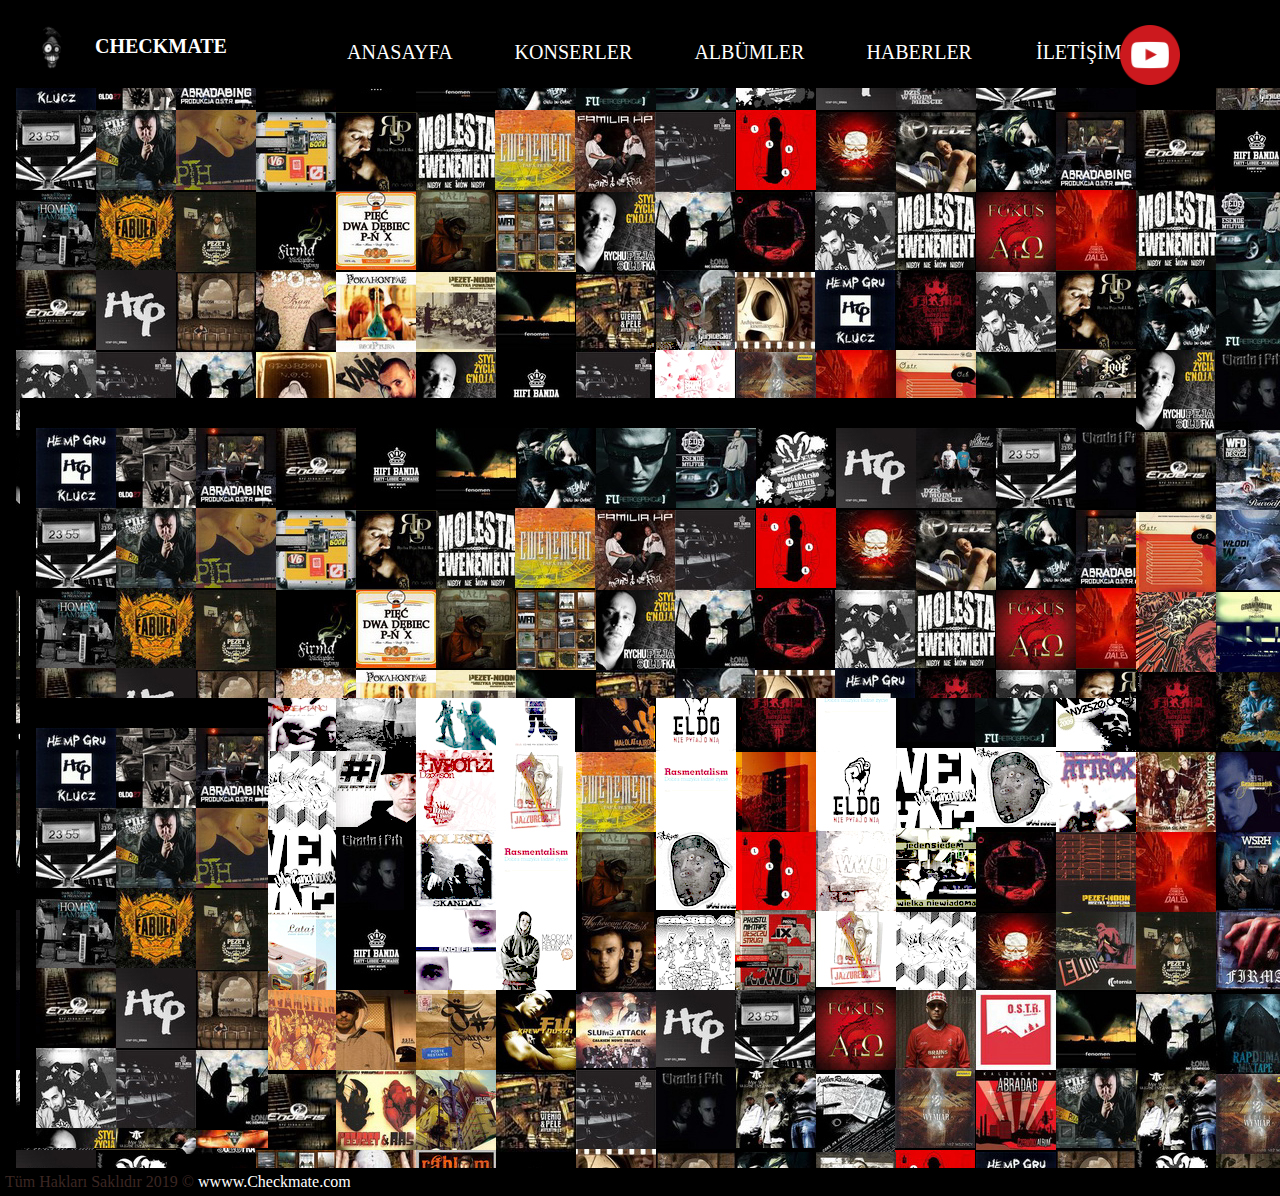
<file: Albumler.html>
<!DOCTYPE html>
<html>

<head>
    <meta charset="utf-8">
    <meta http-equiv="X-UA-Compatible" content="IE=edge,chrome=1">
    <title>HTML5 Template Design</title>
    <meta content='HTML5 Template Design' name='description' />
    <meta content='width=device-width, initial-scale=1' name='viewport' />
    <link rel="stylesheet" href="style3.css" />
</head>

<body>

    <div id="main-container">
        <header id="header">
            <section> 
                <img src="logo.jpg" />
               

             &nbsp;&nbsp; &nbsp;CHECKMATE</section>



            <nav>
                <ul>

                    <li><a href="index.html">ANASAYFA</a>
                    </li>
                    <li><a href="Konserler.html">KONSERLER</a>
                    </li>
                    <li><a href="Albumler.html">ALBÜMLER</a>
                    </li>
                    <li><a href="Haberler.html">HABERLER</a>
                    </li>
                    <li><a href="İletişim.html">İLETİŞİM</a>

                    </li>

                </ul>




                       <div>
                    <a href="http://www.youtube.com">

                <img src="youtube.jpg"></a> 

                </div>

            






                




<html>
    <head>
       <title></title>
    </head>
    <body bgcolor="white">
       
            </nav>
        </header>

 

        <section id="display-ads">
            <h1><center>  </center> </h1>
        </section>

        <section id="main-body-container">

            <article id="main-article">
                <h1>  </h1>
                <section> </section>
            </article>

            <aside id='sidebar'>
                <h1>  </h1>
                <section> </section>
            </aside>

        </section>
     




        <footer id="footer">Tüm Hakları Saklıdır 2019 © <a shref="http://wwww.checkmate.com">wwww.Checkmate.com</a>
        </footer>
    </div>




</body>

</html>
</file>
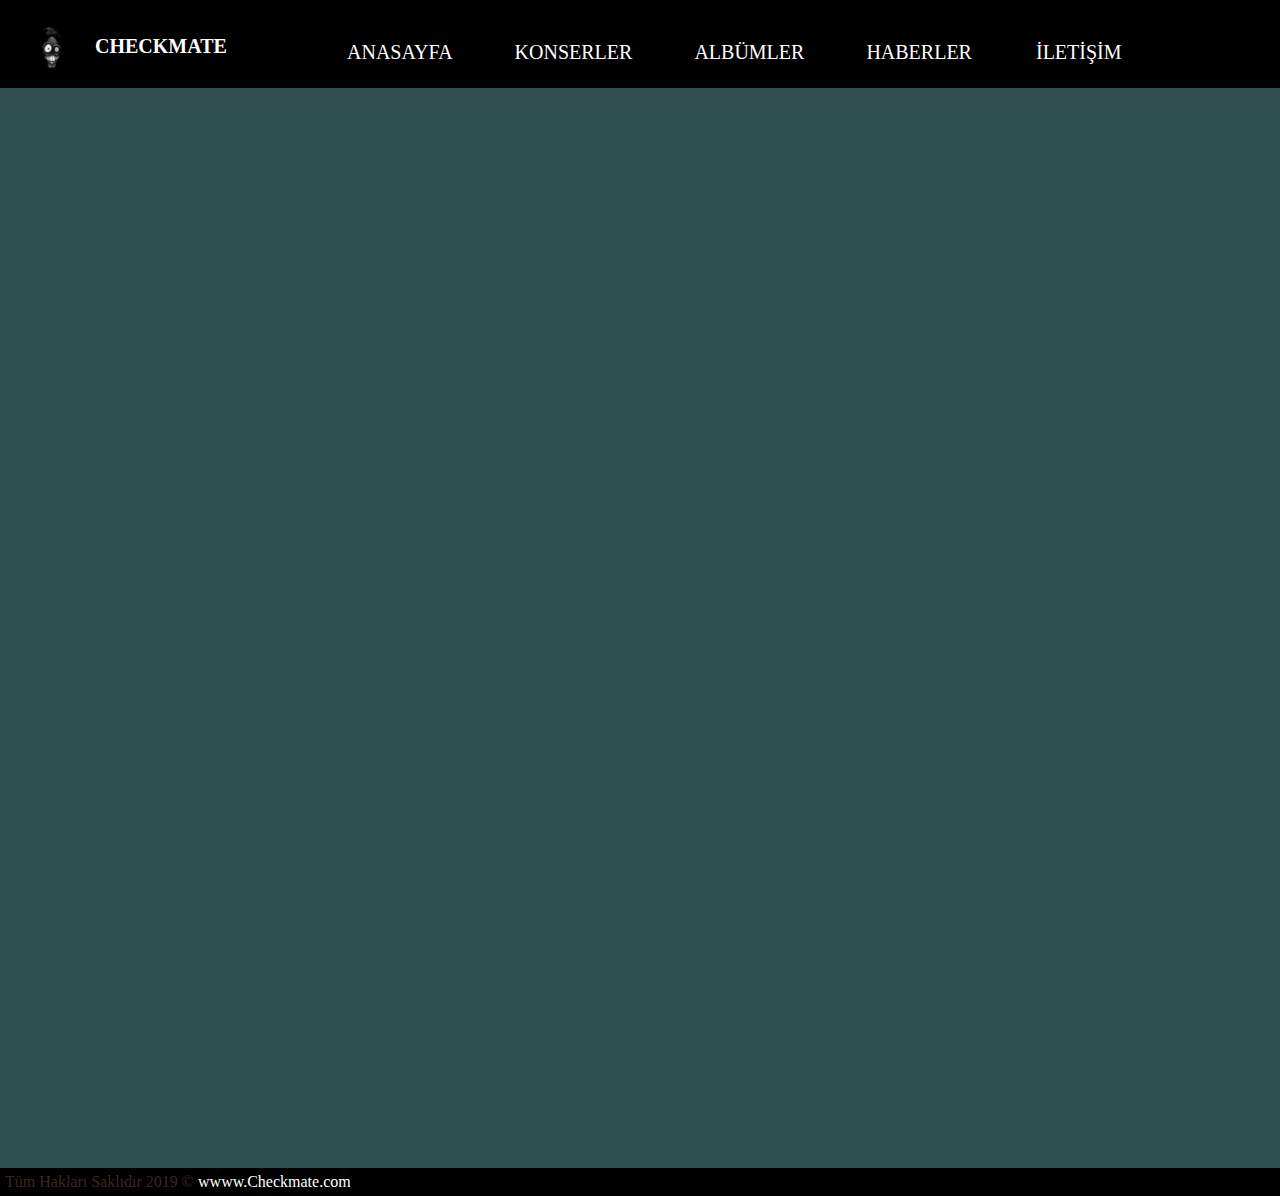
<file: Haberler.html>
<!DOCTYPE html>
<html>

<head>
    <meta charset="utf-8">
    <meta http-equiv="X-UA-Compatible" content="IE=edge,chrome=1">
    <title>HTML5 Template Design</title>
    <meta content='HTML5 Template Design' name='description' />
    <meta content='width=device-width, initial-scale=1' name='viewport' />
    <link rel="stylesheet" href="style4.css" />
</head>

<body>

    <div id="main-container">
        <header id="header">
            <section> 
                <img src="logo.jpg" />
               

             &nbsp;&nbsp; &nbsp;CHECKMATE</section>



            <nav>
                <ul>

                    <li><a href="index.html">ANASAYFA</a>
                    </li>
                    <li><a href="Konserler.html">KONSERLER</a>
                    </li>
                    <li><a href="Albumler.html">ALBÜMLER</a>
                    </li>
                    <li><a href="Haberler.html">HABERLER</a>
                    </li>
                    <li><a href="İletişim.html">İLETİŞİM</a>

                    </li>

                </ul>










                       <div>
                    <a href="http://www.youtube.com">

                <img src="youtube.jpg"></a> 

                </div>

            




                





<html>
    <head>
       <title></title>
    </head>
    <body bgcolor="#A9A9A9">
       
            </nav>
        </header>

 

        <section id="display-ads">
            <h1><center>  </center> </h1>
        </section>

        <section id="main-body-container">

            <article id="main-article">
                <h1>  </h1>
                <section> </section>
            </article>

            <aside id='sidebar'>
                <h1>  </h1>
                <section> </section>
            </aside>

        </section>
     




        <footer id="footer">Tüm Hakları Saklıdır 2019 © <a shref="http://wwww.checkmate.com">wwww.Checkmate.com</a>
        </footer>
    </div>




</body>

</html>
</file>
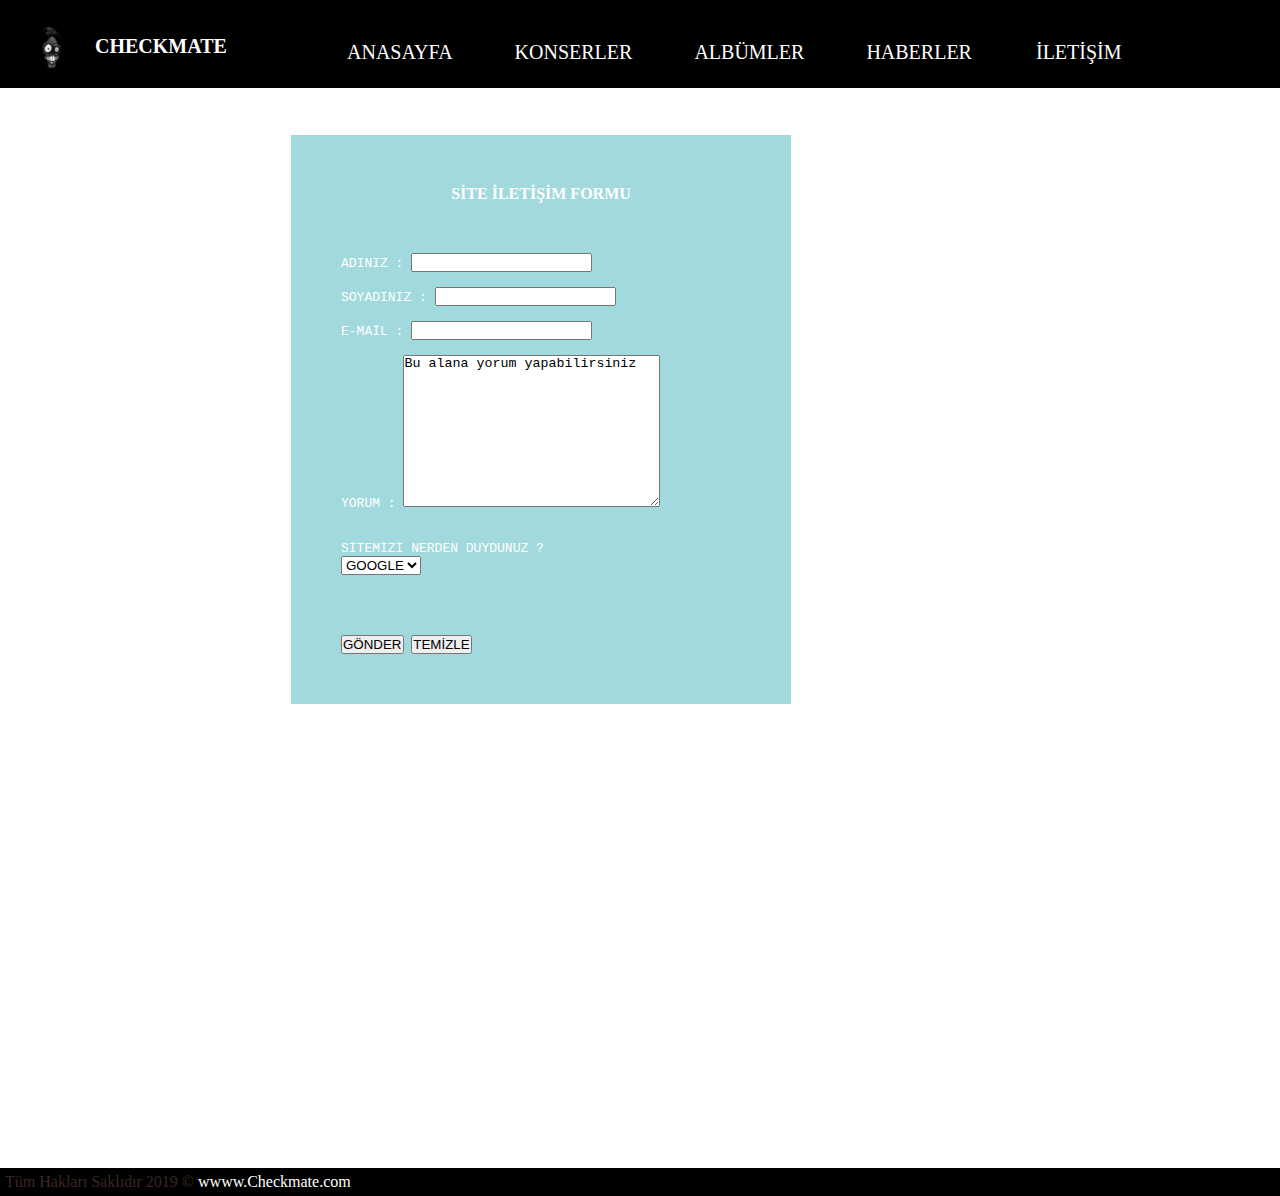
<file: İletişim.html>
<!DOCTYPE html>
<html>

<head>
    <meta charset="utf-8">
    <meta http-equiv="X-UA-Compatible" content="IE=edge,chrome=1">
    <title>HTML5 Template Design</title>
    <meta content='HTML5 Template Design' name='description' />
    <meta content='width=device-width, initial-scale=1' name='viewport' />
    <link rel="stylesheet" href="style5.css" />
</head>

<body>

    <div id="main-container">
        <header id="header">
            <section> 
                <img src="logo.jpg" />
               

             &nbsp;&nbsp; &nbsp;CHECKMATE</section>



            <nav>
                <ul>

                    <li><a href="index.html">ANASAYFA</a>
                    </li>
                    <li><a href="Konserler.html">KONSERLER</a>
                    </li>
                    <li><a href="Albumler.html">ALBÜMLER</a>
                    </li>
                    <li><a href="Haberler.html">HABERLER</a>
                    </li>
                    <li><a href="İletişim.html">İLETİŞİM</a>

                    </li>

                </ul>



                       <div>
                    <a href="http://www.youtube.com">

                <img src="youtube.jpg"></a> 

                </div>

            



                

            
<form action="gonder.php" method="post">
<table width="500" border="0" bgcolor="#a2d9dc" font face="February 2" size="5"  cellpadding="50" cellspacing="50">
<tr>
<th colspan="4" scope="col"> SİTE İLETİŞİM FORMU </th>
</tr>
<tr>
<td>
<pre>
ADINIZ : <input type="text" name="isim"><br>
SOYADINIZ : <input type="text" name="soyad"><br>
E-MAİL : <input type="text" name="mail"><br>
YORUM : <textarea cols="30" rows="10" name="yorum">Bu alana yorum yapabilirsiniz</textarea><br>

SİTEMİZİ NERDEN DUYDUNUZ ? 
<select name="ziyaret"> <option>GOOGLE</option> <option>TV</option> <option>GAZETE</option> <option>DERGİ</option> </select><br>



<input type="submit" value="GÖNDER"> <input type="reset" value="TEMİZLE">
</pre>
</td>
</tr>
</table>
</form>




<html>
    <head>
       <title></title>
    </head>
    <body bgcolor="white">
       
            </nav>
        </header>

 

        <section id="display-ads">
            <h1><center>  </center> </h1>
        </section>

        <section id="main-body-container">

            <article id="main-article">
                <h1>  </h1>
                <section> </section>
            </article>

            <aside id='sidebar'>
                <h1>  </h1>
                <section> </section>
            </aside>

        </section>


     




        <footer id="footer">Tüm Hakları Saklıdır 2019 © <a shref="http://wwww.checkmate.com">wwww.Checkmate.com</a>
        </footer>
    </div>




</body>

</html>
</file>
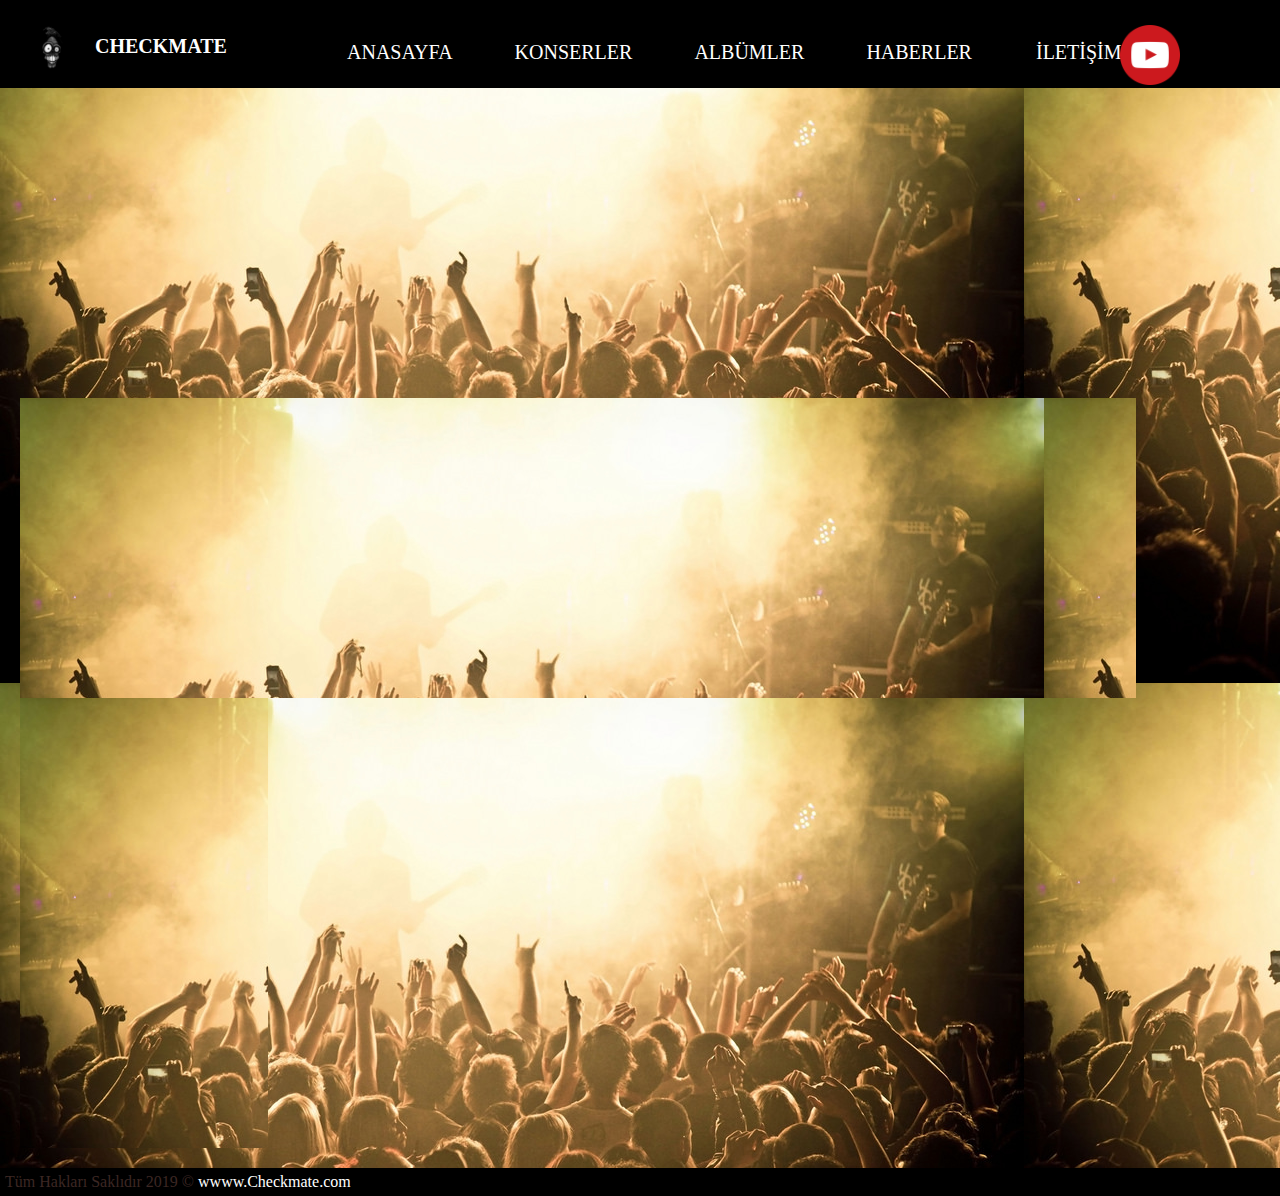
<file: Konserler.html>
<!DOCTYPE html>
<html>

<head>
    <meta charset="utf-8">
    <meta http-equiv="X-UA-Compatible" content="IE=edge,chrome=1">
    <title>HTML5 Template Design</title>
    <meta content='HTML5 Template Design' name='description' />
    <meta content='width=device-width, initial-scale=1' name='viewport' />
    <link rel="stylesheet" href="style2.css" />
</head>

<body>

    <div id="main-container">
        <header id="header">
            <section> 
                <img src="logo.jpg" />
               

             &nbsp;&nbsp; &nbsp;CHECKMATE</section>



            <nav>
                <ul>

                    <li><a href="index.html">ANASAYFA</a>
                    </li>
                    <li><a href="Konserler.html">KONSERLER</a>
                    </li>
                    <li><a href="Albumler.html">ALBÜMLER</a>
                    </li>
                    <li><a href="Haberler.html">HABERLER</a>
                    </li>
                    <li><a href="İletişim.html">İLETİŞİM</a>

                    </li>

                </ul>


       <div>
                    <a href="http://www.youtube.com">

                <img src="youtube.jpg"></a> 

                </div>

            



                




<html>
    <head>
       <title></title>
    </head>
    <body bgcolor="white">
       
            </nav>
        </header>

 

        <section id="display-ads">
            <h1><center>  </center> </h1>
        </section>

        <section id="main-body-container">

            <article id="main-article">
                <h1>  </h1>
                <section> </section>
            </article>

            <aside id='sidebar'>
                <h1>  </h1>
                <section> </section>
            </aside>

        </section>
     




        <footer id="footer">Tüm Hakları Saklıdır 2019 © <a shref="http://wwww.checkmate.com">wwww.Checkmate.com</a>
        </footer>
    </div>




</body>

</html>
</file>
<file: style3.css>
* {
     margin: 0px;
     padding: 0px 

}
 #main-container {
     width: 100%;
     margin: 0px auto;
      background-image: url("albumler.jpg");

}
 #header {
     width: 100%;
     background-color: black;
     padding: 35px;
     color: white;
     
}
 #header:after {
     content: ".";
     display: ruby-base;
     height: 30px;
     clear: both;
     visibility: hidden;
}
 #header section {
     float: left;
     width: 20%;
     font-size: 20px;
     font-weight: bold;
   top: 25px;

}
 #header nav {
     width: 70%;
     float: left;
}
 #header nav ul {
     list-style: none;
     color: #3c2723;
}
 #header nav ul li {
     float: left;
     min-width: 10%;
     padding: 6px;
     margin-left: 50px;
     background-color: black;
     text-align: center;
     color: #d0a0a3;
     font-size: 20px;

}
 #header nav ul li a, a {
     text-decoration: none;
     color:white;
}
 #main-body-container {
     padding: 10px;
     margin: 10px;
  }
 #main-body-container:after {
     content: ".";
     display: block;
     height: 0;
     clear: both;
     visibility: hidden;
}
 #display-ads{
     padding: 300x;
     margin: 300px;
     background: black;
}
 #main-article {
     float: center;
     width: 90%;
     min-height: 300px;
     background: white;
     background-image: url("albumler.jpg");

}
 #sidebar {
     float: center;
     width: 20%;
     min-height: 450px;
     background:white;
     background-image: url("albumler.jpg");

}
 #footer {
     width: 100%;
     background-color: black;
     padding: 5px;
     color: #3c2723;
     float: center;
}

.logo {
     float: left;
     width: 15px;
     height: 30px;
     margin: 0px 0px;
}



#header img {
 
width:60px;
 margin: -10px ;
 position: relative;
 float: left;

 }

#header video{

     position: relative;
     float: center;
     margin-top: 70px;
     height: 400px
     top:100px;
     width: 1000px;
 

}
</file>
<file: style4.css>
* {
     margin: 0px;
     padding: 0px 

}
 #main-container {
     width: 100%;
     margin: 0px auto;
      background-color:  #2F4F4F;

}
 #header {
     width: 100%;
     background-color: black;
     padding: 35px;
     color: white;
     
}
 #header:after {
     content: ".";
     display: ruby-base;
     height: 30px;
     clear: both;
     visibility: hidden;
}
 #header section {
     float: left;
     width: 20%;
     font-size: 20px;
     font-weight: bold;
   top: 25px;

}
 #header nav {
     width: 70%;
     float: left;
}
 #header nav ul {
     list-style: none;
     color: #3c2723;
}
 #header nav ul li {
     float: left;
     min-width: 10%;
     padding: 6px;
     margin-left: 50px;
     background-color: black;
     text-align: center;
     color: #d0a0a3;
     font-size: 20px;

}
 #header nav ul li a, a {
     text-decoration: none;
     color:white;
}
 #main-body-container {
     padding: 10px;
     margin: 10px;
  }
 #main-body-container:after {
     content: ".";
     display: block;
     height: 0;
     clear: both;
     visibility: hidden;
}
 #display-ads{
     padding: 300x;
     margin: 300px;
     background: black;
}
 #main-article {
     float: center;
     width: 90%;
     min-height: 300px;
     background: white;
      background-color:  #2F4F4F;

}
 #sidebar {
     float: center;
     width: 20%;
     min-height: 450px;
     background:white;
      background-color:  #2F4F4F;

}
 #footer {
     width: 100%;
     background-color: black;
     padding: 5px;
     color: #3c2723;
     float: center;
}

.logo {
     float: left;
     width: 15px;
     height: 30px;
     margin: 0px 0px;
}



#header img {
 
width:60px;
 margin: -10px ;
 position: relative;
 float: left;

 }

#header video{

     position: relative;
     float: center;
     margin-top: 70px;
     height: 400px
     top:100px;
     width: 1000px;
 

}


 #header div{
 float: right;
width: 6666px;
height: 60px;
 margin: 0px 0px;
   padding: 100px;

}
</file>
<file: style5.css>
* {
     margin: 0px;
     padding: 0px 

}
 #main-container {
     width: 100%;
     margin: 0px auto;
      background-color: white;

}
 #header {
     width: 100%;
     background-color: black;
     padding: 35px;
     color: white;
     
}
 #header:after {
     content: ".";
     display: ruby-base;
     height: 30px;
     clear: both;
     visibility: hidden;
}
 #header section {
     float: left;
     width: 20%;
     font-size: 20px;
     font-weight: bold;
   top: 25px;

}
 #header nav {
     width: 70%;
     float: left;
}
 #header nav ul {
     list-style: none;
     color: #3c2723;
}
 #header nav ul li {
     float: left;
     min-width: 10%;
     padding: 6px;
     margin-left: 50px;
     background-color: black;
     text-align: center;
     color: #d0a0a3;
     font-size: 20px;

}
 #header nav ul li a, a {
     text-decoration: none;
     color:white;
}
 #main-body-container {
     padding: 10px;
     margin: 10px;
  }
 #main-body-container:after {
     content: ".";
     display: block;
     height: 0;
     clear: both;
     visibility: hidden;
}
 #display-ads{
     padding: 300x;
     margin: 300px;
     background: black;
}
 #main-article {
     float: center;
     width: 90%;
     min-height: 300px;
     background: white;
}
 #sidebar {
     float: center;
     width: 20%;
     min-height: 450px;
     background:white;
}
 #footer {
     width: 100%;
     background-color: black;
     padding: 5px;
     color: #3c2723;
     float: center;
}

.logo {
     float: left;
     width: 15px;
     height: 30px;
     margin: 0px 0px;
}



#header img {
 
width:60px;
 margin: -10px ;
 position: relative;
 float: left;

 }

#header video{

     position: relative;
     float: center;
     margin-top: 70px;
     height: 400px
     top:100px;
     width: 1000px;
 

}

#header form{
     position: absolute;
     margin-top: 100px;
     height: 200px
     top:50px;
     width: 100px;
     background-color: blue;

}



 #header div{
 float: right;
width: 6666px;
height: 60px;
 margin: 0px 0px;
   padding: 100px;

}
</file>
<file: style2.css>
* {
     margin: 0px;
     padding: 0px 

}
 #main-container {
     width: 100%;
     margin: 0px auto;
      background-image: url("konser.jpg");

}
 #header {
     width: 100%;
     background-color: black;
     padding: 35px;
     color: white;
     
}
 #header:after {
     content: ".";
     display: ruby-base;
     height: 30px;
     clear: both;
     visibility: hidden;
}
 #header section {
     float: left;
     width: 20%;
     font-size: 20px;
     font-weight: bold;
   top: 25px;

}
 #header nav {
     width: 70%;
     float: left;
}
 #header nav ul {
     list-style: none;
     color: #3c2723;
}
 #header nav ul li {
     float: left;
     min-width: 10%;
     padding: 6px;
     margin-left: 50px;
     background-color: black;
     text-align: center;
     color: #d0a0a3;
     font-size: 20px;

}
 #header nav ul li a, a {
     text-decoration: none;
     color:white;
}
 #main-body-container {
     padding: 10px;
     margin: 10px;
  }
 #main-body-container:after {
     content: ".";
     display: block;
     height: 0;
     clear: both;
     visibility: hidden;
}
 #display-ads{
     padding: 300x;
     margin: 300px;
     background: black;
}
 #main-article {
     float: center;
     width: 90%;
     min-height: 300px;
     background: white;
     background-image: url("konser.jpg");
}
 #sidebar {
     float: center;
     width: 20%;
     min-height: 450px;
     background:white;
     background-image: url("konser.jpg");
}
 #footer {
     width: 100%;
     background-color: black;
     padding: 5px;
     color: #3c2723;
     float: center;
}

.logo {
     float: left;
     width: 15px;
     height: 30px;
     margin: 0px 0px;
}



#header img {
 
width:60px;
 margin: -10px ;
 position: relative;
 float: left;

 }

#header video{

     position: relative;
     float: center;
     margin-top: 70px;
     height: 400px
     top:100px;
     width: 1000px;
 

}
</file>
